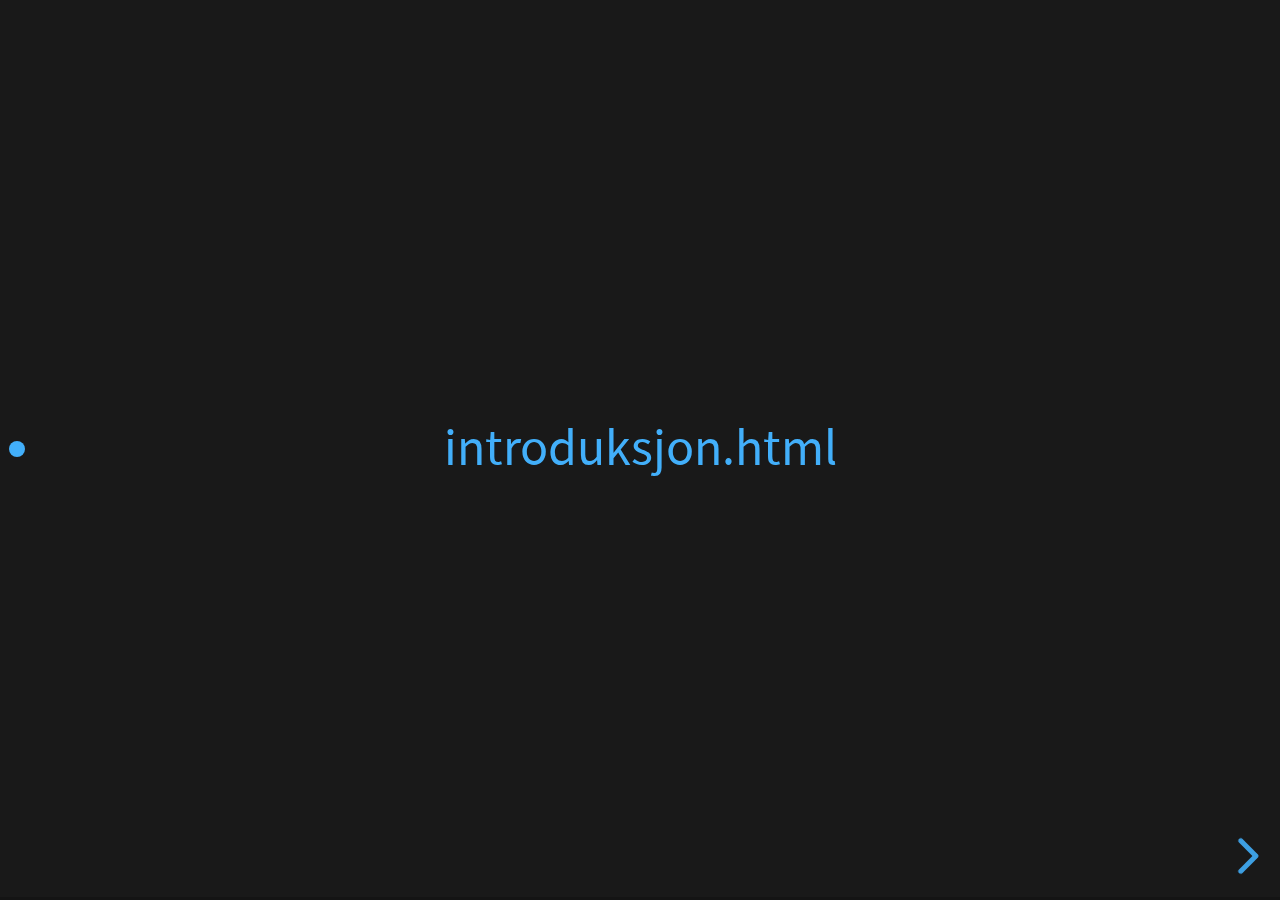
<file: docs/index.html>
<!doctype html>
<html>
	<head>
		<meta charset="utf-8">
		<meta name="viewport" content="width=device-width, initial-scale=1.0, maximum-scale=1.0, user-scalable=no">

		<title>reveal.js</title>

		<link rel="stylesheet" href="dist/reset.css">
		<link rel="stylesheet" href="dist/reveal.css">
		<link rel="stylesheet" href="dist/theme/black.css" id="theme">

		<!-- Theme used for syntax highlighted code -->
		<link rel="stylesheet" href="plugin/highlight/monokai.css" id="highlight-theme">
	</head>
	<body>
		<div class="reveal">
			<div class="slides">
				<section>
					<a href='introduksjon.html'><li>introduksjon.html</li></a>
				</section>
				<section>
					<a href='forelesning1.html'><li>forelesning-13.01.html</li></a>
				    <a href='forelesning2.html'><li>forelesning-15.01.html</li></a>
				</section>
			</div>
		</div>

		<script src="dist/reveal.js"></script>
		<script src="plugin/notes/notes.js"></script>
		<script src="plugin/markdown/markdown.js"></script>
		<script src="plugin/highlight/highlight.js"></script>
		<script>
			// More info about initialization & config:
			// - https://revealjs.com/initialization/
			// - https://revealjs.com/config/
			Reveal.initialize({
				hash: true,
				history: true,

				// Learn about plugins: https://revealjs.com/plugins/
				plugins: [ RevealMarkdown, RevealHighlight, RevealNotes ]
			});
		</script>
	</body>
</html>
</file>
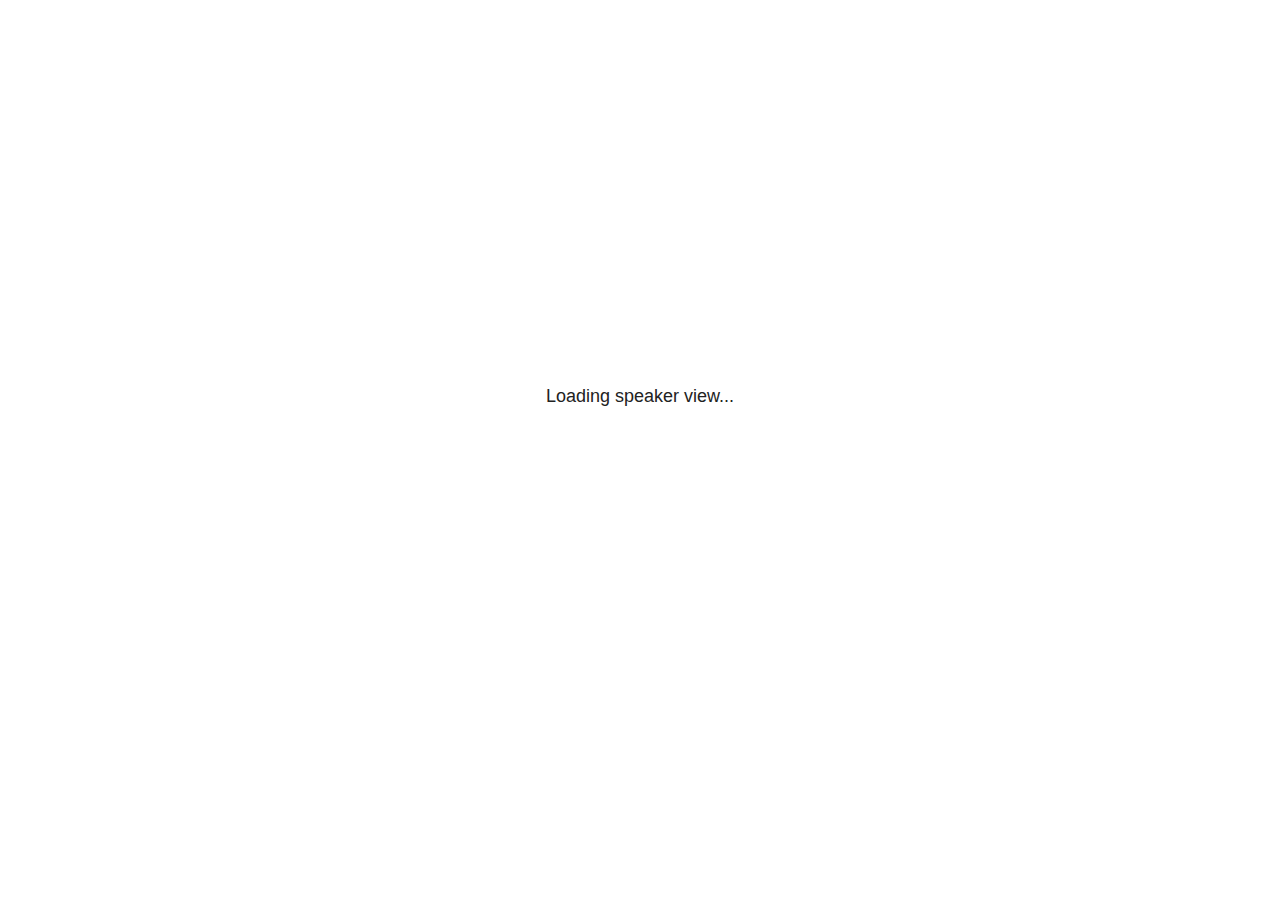
<file: docs/plugin/notes/speaker-view.html>
<html lang="en">
	<head>
		<meta charset="utf-8">

		<title>reveal.js - Speaker View</title>

		<style>
			body {
				font-family: Helvetica;
				font-size: 18px;
			}

			#current-slide,
			#upcoming-slide,
			#speaker-controls {
				padding: 6px;
				box-sizing: border-box;
				-moz-box-sizing: border-box;
			}

			#current-slide iframe,
			#upcoming-slide iframe {
				width: 100%;
				height: 100%;
				border: 1px solid #ddd;
			}

			#current-slide .label,
			#upcoming-slide .label {
				position: absolute;
				top: 10px;
				left: 10px;
				z-index: 2;
			}

			#connection-status {
				position: absolute;
				top: 0;
				left: 0;
				width: 100%;
				height: 100%;
				z-index: 20;
				padding: 30% 20% 20% 20%;
				font-size: 18px;
				color: #222;
				background: #fff;
				text-align: center;
				box-sizing: border-box;
				line-height: 1.4;
			}

			.overlay-element {
				height: 34px;
				line-height: 34px;
				padding: 0 10px;
				text-shadow: none;
				background: rgba( 220, 220, 220, 0.8 );
				color: #222;
				font-size: 14px;
			}

			.overlay-element.interactive:hover {
				background: rgba( 220, 220, 220, 1 );
			}

			#current-slide {
				position: absolute;
				width: 60%;
				height: 100%;
				top: 0;
				left: 0;
				padding-right: 0;
			}

			#upcoming-slide {
				position: absolute;
				width: 40%;
				height: 40%;
				right: 0;
				top: 0;
			}

			/* Speaker controls */
			#speaker-controls {
				position: absolute;
				top: 40%;
				right: 0;
				width: 40%;
				height: 60%;
				overflow: auto;
				font-size: 18px;
			}

				.speaker-controls-time.hidden,
				.speaker-controls-notes.hidden {
					display: none;
				}

				.speaker-controls-time .label,
				.speaker-controls-pace .label,
				.speaker-controls-notes .label {
					text-transform: uppercase;
					font-weight: normal;
					font-size: 0.66em;
					color: #666;
					margin: 0;
				}

				.speaker-controls-time, .speaker-controls-pace {
					border-bottom: 1px solid rgba( 200, 200, 200, 0.5 );
					margin-bottom: 10px;
					padding: 10px 16px;
					padding-bottom: 20px;
					cursor: pointer;
				}

				.speaker-controls-time .reset-button {
					opacity: 0;
					float: right;
					color: #666;
					text-decoration: none;
				}
				.speaker-controls-time:hover .reset-button {
					opacity: 1;
				}

				.speaker-controls-time .timer,
				.speaker-controls-time .clock {
					width: 50%;
				}

				.speaker-controls-time .timer,
				.speaker-controls-time .clock,
				.speaker-controls-time .pacing .hours-value,
				.speaker-controls-time .pacing .minutes-value,
				.speaker-controls-time .pacing .seconds-value {
					font-size: 1.9em;
				}

				.speaker-controls-time .timer {
					float: left;
				}

				.speaker-controls-time .clock {
					float: right;
					text-align: right;
				}

				.speaker-controls-time span.mute {
					opacity: 0.3;
				}

				.speaker-controls-time .pacing-title {
					margin-top: 5px;
				}

				.speaker-controls-time .pacing.ahead {
					color: blue;
				}

				.speaker-controls-time .pacing.on-track {
					color: green;
				}

				.speaker-controls-time .pacing.behind {
					color: red;
				}

				.speaker-controls-notes {
					padding: 10px 16px;
				}

				.speaker-controls-notes .value {
					margin-top: 5px;
					line-height: 1.4;
					font-size: 1.2em;
				}

			/* Layout selector */
			#speaker-layout {
				position: absolute;
				top: 10px;
				right: 10px;
				color: #222;
				z-index: 10;
			}
				#speaker-layout select {
					position: absolute;
					width: 100%;
					height: 100%;
					top: 0;
					left: 0;
					border: 0;
					box-shadow: 0;
					cursor: pointer;
					opacity: 0;

					font-size: 1em;
					background-color: transparent;

					-moz-appearance: none;
					-webkit-appearance: none;
					-webkit-tap-highlight-color: rgba(0, 0, 0, 0);
				}

				#speaker-layout select:focus {
					outline: none;
					box-shadow: none;
				}

			.clear {
				clear: both;
			}

			/* Speaker layout: Wide */
			body[data-speaker-layout="wide"] #current-slide,
			body[data-speaker-layout="wide"] #upcoming-slide {
				width: 50%;
				height: 45%;
				padding: 6px;
			}

			body[data-speaker-layout="wide"] #current-slide {
				top: 0;
				left: 0;
			}

			body[data-speaker-layout="wide"] #upcoming-slide {
				top: 0;
				left: 50%;
			}

			body[data-speaker-layout="wide"] #speaker-controls {
				top: 45%;
				left: 0;
				width: 100%;
				height: 50%;
				font-size: 1.25em;
			}

			/* Speaker layout: Tall */
			body[data-speaker-layout="tall"] #current-slide,
			body[data-speaker-layout="tall"] #upcoming-slide {
				width: 45%;
				height: 50%;
				padding: 6px;
			}

			body[data-speaker-layout="tall"] #current-slide {
				top: 0;
				left: 0;
			}

			body[data-speaker-layout="tall"] #upcoming-slide {
				top: 50%;
				left: 0;
			}

			body[data-speaker-layout="tall"] #speaker-controls {
				padding-top: 40px;
				top: 0;
				left: 45%;
				width: 55%;
				height: 100%;
				font-size: 1.25em;
			}

			/* Speaker layout: Notes only */
			body[data-speaker-layout="notes-only"] #current-slide,
			body[data-speaker-layout="notes-only"] #upcoming-slide {
				display: none;
			}

			body[data-speaker-layout="notes-only"] #speaker-controls {
				padding-top: 40px;
				top: 0;
				left: 0;
				width: 100%;
				height: 100%;
				font-size: 1.25em;
			}

			@media screen and (max-width: 1080px) {
				body[data-speaker-layout="default"] #speaker-controls {
					font-size: 16px;
				}
			}

			@media screen and (max-width: 900px) {
				body[data-speaker-layout="default"] #speaker-controls {
					font-size: 14px;
				}
			}

			@media screen and (max-width: 800px) {
				body[data-speaker-layout="default"] #speaker-controls {
					font-size: 12px;
				}
			}

		</style>
	</head>

	<body>

		<div id="connection-status">Loading speaker view...</div>

		<div id="current-slide"></div>
		<div id="upcoming-slide"><span class="overlay-element label">Upcoming</span></div>
		<div id="speaker-controls">
			<div class="speaker-controls-time">
				<h4 class="label">Time <span class="reset-button">Click to Reset</span></h4>
				<div class="clock">
					<span class="clock-value">0:00 AM</span>
				</div>
				<div class="timer">
					<span class="hours-value">00</span><span class="minutes-value">:00</span><span class="seconds-value">:00</span>
				</div>
				<div class="clear"></div>

				<h4 class="label pacing-title" style="display: none">Pacing – Time to finish current slide</h4>
				<div class="pacing" style="display: none">
					<span class="hours-value">00</span><span class="minutes-value">:00</span><span class="seconds-value">:00</span>
				</div>
			</div>

			<div class="speaker-controls-notes hidden">
				<h4 class="label">Notes</h4>
				<div class="value"></div>
			</div>
		</div>
		<div id="speaker-layout" class="overlay-element interactive">
			<span class="speaker-layout-label"></span>
			<select class="speaker-layout-dropdown"></select>
		</div>

		<script>

			(function() {

				var notes,
					notesValue,
					currentState,
					currentSlide,
					upcomingSlide,
					layoutLabel,
					layoutDropdown,
					pendingCalls = {},
					lastRevealApiCallId = 0,
					connected = false;

				var SPEAKER_LAYOUTS = {
					'default': 'Default',
					'wide': 'Wide',
					'tall': 'Tall',
					'notes-only': 'Notes only'
				};

				setupLayout();

				var connectionStatus = document.querySelector( '#connection-status' );
				var connectionTimeout = setTimeout( function() {
					connectionStatus.innerHTML = 'Error connecting to main window.<br>Please try closing and reopening the speaker view.';
				}, 5000 );

				window.addEventListener( 'message', function( event ) {

					clearTimeout( connectionTimeout );
					connectionStatus.style.display = 'none';

					var data = JSON.parse( event.data );

					// The overview mode is only useful to the reveal.js instance
					// where navigation occurs so we don't sync it
					if( data.state ) delete data.state.overview;

					// Messages sent by the notes plugin inside of the main window
					if( data && data.namespace === 'reveal-notes' ) {
						if( data.type === 'connect' ) {
							handleConnectMessage( data );
						}
						else if( data.type === 'state' ) {
							handleStateMessage( data );
						}
						else if( data.type === 'return' ) {
							pendingCalls[data.callId](data.result);
							delete pendingCalls[data.callId];
						}
					}
					// Messages sent by the reveal.js inside of the current slide preview
					else if( data && data.namespace === 'reveal' ) {
						if( /ready/.test( data.eventName ) ) {
							// Send a message back to notify that the handshake is complete
							window.opener.postMessage( JSON.stringify({ namespace: 'reveal-notes', type: 'connected'} ), '*' );
						}
						else if( /slidechanged|fragmentshown|fragmenthidden|paused|resumed/.test( data.eventName ) && currentState !== JSON.stringify( data.state ) ) {

							window.opener.postMessage( JSON.stringify({ method: 'setState', args: [ data.state ]} ), '*' );

						}
					}

				} );

				/**
				 * Asynchronously calls the Reveal.js API of the main frame.
				 */
				function callRevealApi( methodName, methodArguments, callback ) {

					var callId = ++lastRevealApiCallId;
					pendingCalls[callId] = callback;
					window.opener.postMessage( JSON.stringify( {
						namespace: 'reveal-notes',
						type: 'call',
						callId: callId,
						methodName: methodName,
						arguments: methodArguments
					} ), '*' );

				}

				/**
				 * Called when the main window is trying to establish a
				 * connection.
				 */
				function handleConnectMessage( data ) {

					if( connected === false ) {
						connected = true;

						setupIframes( data );
						setupKeyboard();
						setupNotes();
						setupTimer();
					}

				}

				/**
				 * Called when the main window sends an updated state.
				 */
				function handleStateMessage( data ) {

					// Store the most recently set state to avoid circular loops
					// applying the same state
					currentState = JSON.stringify( data.state );

					// No need for updating the notes in case of fragment changes
					if ( data.notes ) {
						notes.classList.remove( 'hidden' );
						notesValue.style.whiteSpace = data.whitespace;
						if( data.markdown ) {
							notesValue.innerHTML = marked( data.notes );
						}
						else {
							notesValue.innerHTML = data.notes;
						}
					}
					else {
						notes.classList.add( 'hidden' );
					}

					// Update the note slides
					currentSlide.contentWindow.postMessage( JSON.stringify({ method: 'setState', args: [ data.state ] }), '*' );
					upcomingSlide.contentWindow.postMessage( JSON.stringify({ method: 'setState', args: [ data.state ] }), '*' );
					upcomingSlide.contentWindow.postMessage( JSON.stringify({ method: 'next' }), '*' );

				}

				// Limit to max one state update per X ms
				handleStateMessage = debounce( handleStateMessage, 200 );

				/**
				 * Forward keyboard events to the current slide window.
				 * This enables keyboard events to work even if focus
				 * isn't set on the current slide iframe.
				 *
				 * Block F5 default handling, it reloads and disconnects
				 * the speaker notes window.
				 */
				function setupKeyboard() {

					document.addEventListener( 'keydown', function( event ) {
						if( event.keyCode === 116 || ( event.metaKey && event.keyCode === 82 ) ) {
							event.preventDefault();
							return false;
						}
						currentSlide.contentWindow.postMessage( JSON.stringify({ method: 'triggerKey', args: [ event.keyCode ] }), '*' );
					} );

				}

				/**
				 * Creates the preview iframes.
				 */
				function setupIframes( data ) {

					var params = [
						'receiver',
						'progress=false',
						'history=false',
						'transition=none',
						'autoSlide=0',
						'backgroundTransition=none'
					].join( '&' );

					var urlSeparator = /\?/.test(data.url) ? '&' : '?';
					var hash = '#/' + data.state.indexh + '/' + data.state.indexv;
					var currentURL = data.url + urlSeparator + params + '&postMessageEvents=true' + hash;
					var upcomingURL = data.url + urlSeparator + params + '&controls=false' + hash;

					currentSlide = document.createElement( 'iframe' );
					currentSlide.setAttribute( 'width', 1280 );
					currentSlide.setAttribute( 'height', 1024 );
					currentSlide.setAttribute( 'src', currentURL );
					document.querySelector( '#current-slide' ).appendChild( currentSlide );

					upcomingSlide = document.createElement( 'iframe' );
					upcomingSlide.setAttribute( 'width', 640 );
					upcomingSlide.setAttribute( 'height', 512 );
					upcomingSlide.setAttribute( 'src', upcomingURL );
					document.querySelector( '#upcoming-slide' ).appendChild( upcomingSlide );

				}

				/**
				 * Setup the notes UI.
				 */
				function setupNotes() {

					notes = document.querySelector( '.speaker-controls-notes' );
					notesValue = document.querySelector( '.speaker-controls-notes .value' );

				}

				function getTimings( callback ) {

					callRevealApi( 'getSlidesAttributes', [], function ( slideAttributes ) {
						callRevealApi( 'getConfig', [], function ( config ) {
							var totalTime = config.totalTime;
							var minTimePerSlide = config.minimumTimePerSlide || 0;
							var defaultTiming = config.defaultTiming;
							if ((defaultTiming == null) && (totalTime == null)) {
								callback(null);
								return;
							}
							// Setting totalTime overrides defaultTiming
							if (totalTime) {
								defaultTiming = 0;
							}
							var timings = [];
							for ( var i in slideAttributes ) {
								var slide = slideAttributes[ i ];
								var timing = defaultTiming;
								if( slide.hasOwnProperty( 'data-timing' )) {
									var t = slide[ 'data-timing' ];
									timing = parseInt(t);
									if( isNaN(timing) ) {
										console.warn("Could not parse timing '" + t + "' of slide " + i + "; using default of " + defaultTiming);
										timing = defaultTiming;
									}
								}
								timings.push(timing);
							}
							if ( totalTime ) {
								// After we've allocated time to individual slides, we summarize it and
								// subtract it from the total time
								var remainingTime = totalTime - timings.reduce( function(a, b) { return a + b; }, 0 );
								// The remaining time is divided by the number of slides that have 0 seconds
								// allocated at the moment, giving the average time-per-slide on the remaining slides
								var remainingSlides = (timings.filter( function(x) { return x == 0 }) ).length
								var timePerSlide = Math.round( remainingTime / remainingSlides, 0 )
								// And now we replace every zero-value timing with that average
								timings = timings.map( function(x) { return (x==0 ? timePerSlide : x) } );
							}
							var slidesUnderMinimum = timings.filter( function(x) { return (x < minTimePerSlide) } ).length
							if ( slidesUnderMinimum ) {
								message = "The pacing time for " + slidesUnderMinimum + " slide(s) is under the configured minimum of " + minTimePerSlide + " seconds. Check the data-timing attribute on individual slides, or consider increasing the totalTime or minimumTimePerSlide configuration options (or removing some slides).";
								alert(message);
							}
							callback( timings );
						} );
					} );

				}

				/**
				 * Return the number of seconds allocated for presenting
				 * all slides up to and including this one.
				 */
				function getTimeAllocated( timings, callback ) {

					callRevealApi( 'getSlidePastCount', [], function ( currentSlide ) {
						var allocated = 0;
						for (var i in timings.slice(0, currentSlide + 1)) {
							allocated += timings[i];
						}
						callback( allocated );
					} );

				}

				/**
				 * Create the timer and clock and start updating them
				 * at an interval.
				 */
				function setupTimer() {

					var start = new Date(),
					timeEl = document.querySelector( '.speaker-controls-time' ),
					clockEl = timeEl.querySelector( '.clock-value' ),
					hoursEl = timeEl.querySelector( '.hours-value' ),
					minutesEl = timeEl.querySelector( '.minutes-value' ),
					secondsEl = timeEl.querySelector( '.seconds-value' ),
					pacingTitleEl = timeEl.querySelector( '.pacing-title' ),
					pacingEl = timeEl.querySelector( '.pacing' ),
					pacingHoursEl = pacingEl.querySelector( '.hours-value' ),
					pacingMinutesEl = pacingEl.querySelector( '.minutes-value' ),
					pacingSecondsEl = pacingEl.querySelector( '.seconds-value' );

					var timings = null;
					getTimings( function ( _timings ) {

						timings = _timings;
						if (_timings !== null) {
							pacingTitleEl.style.removeProperty('display');
							pacingEl.style.removeProperty('display');
						}

						// Update once directly
						_updateTimer();

						// Then update every second
						setInterval( _updateTimer, 1000 );

					} );


					function _resetTimer() {

						if (timings == null) {
							start = new Date();
							_updateTimer();
						}
						else {
							// Reset timer to beginning of current slide
							getTimeAllocated( timings, function ( slideEndTimingSeconds ) {
								var slideEndTiming = slideEndTimingSeconds * 1000;
								callRevealApi( 'getSlidePastCount', [], function ( currentSlide ) {
									var currentSlideTiming = timings[currentSlide] * 1000;
									var previousSlidesTiming = slideEndTiming - currentSlideTiming;
									var now = new Date();
									start = new Date(now.getTime() - previousSlidesTiming);
									_updateTimer();
								} );
							} );
						}

					}

					timeEl.addEventListener( 'click', function() {
						_resetTimer();
						return false;
					} );

					function _displayTime( hrEl, minEl, secEl, time) {

						var sign = Math.sign(time) == -1 ? "-" : "";
						time = Math.abs(Math.round(time / 1000));
						var seconds = time % 60;
						var minutes = Math.floor( time / 60 ) % 60 ;
						var hours = Math.floor( time / ( 60 * 60 )) ;
						hrEl.innerHTML = sign + zeroPadInteger( hours );
						if (hours == 0) {
							hrEl.classList.add( 'mute' );
						}
						else {
							hrEl.classList.remove( 'mute' );
						}
						minEl.innerHTML = ':' + zeroPadInteger( minutes );
						if (hours == 0 && minutes == 0) {
							minEl.classList.add( 'mute' );
						}
						else {
							minEl.classList.remove( 'mute' );
						}
						secEl.innerHTML = ':' + zeroPadInteger( seconds );
					}

					function _updateTimer() {

						var diff, hours, minutes, seconds,
						now = new Date();

						diff = now.getTime() - start.getTime();

						clockEl.innerHTML = now.toLocaleTimeString( 'en-US', { hour12: true, hour: '2-digit', minute:'2-digit' } );
						_displayTime( hoursEl, minutesEl, secondsEl, diff );
						if (timings !== null) {
							_updatePacing(diff);
						}

					}

					function _updatePacing(diff) {

						getTimeAllocated( timings, function ( slideEndTimingSeconds ) {
							var slideEndTiming = slideEndTimingSeconds * 1000;

							callRevealApi( 'getSlidePastCount', [], function ( currentSlide ) {
								var currentSlideTiming = timings[currentSlide] * 1000;
								var timeLeftCurrentSlide = slideEndTiming - diff;
								if (timeLeftCurrentSlide < 0) {
									pacingEl.className = 'pacing behind';
								}
								else if (timeLeftCurrentSlide < currentSlideTiming) {
									pacingEl.className = 'pacing on-track';
								}
								else {
									pacingEl.className = 'pacing ahead';
								}
								_displayTime( pacingHoursEl, pacingMinutesEl, pacingSecondsEl, timeLeftCurrentSlide );
							} );
						} );
					}

				}

				/**
				 * Sets up the speaker view layout and layout selector.
				 */
				function setupLayout() {

					layoutDropdown = document.querySelector( '.speaker-layout-dropdown' );
					layoutLabel = document.querySelector( '.speaker-layout-label' );

					// Render the list of available layouts
					for( var id in SPEAKER_LAYOUTS ) {
						var option = document.createElement( 'option' );
						option.setAttribute( 'value', id );
						option.textContent = SPEAKER_LAYOUTS[ id ];
						layoutDropdown.appendChild( option );
					}

					// Monitor the dropdown for changes
					layoutDropdown.addEventListener( 'change', function( event ) {

						setLayout( layoutDropdown.value );

					}, false );

					// Restore any currently persisted layout
					setLayout( getLayout() );

				}

				/**
				 * Sets a new speaker view layout. The layout is persisted
				 * in local storage.
				 */
				function setLayout( value ) {

					var title = SPEAKER_LAYOUTS[ value ];

					layoutLabel.innerHTML = 'Layout' + ( title ? ( ': ' + title ) : '' );
					layoutDropdown.value = value;

					document.body.setAttribute( 'data-speaker-layout', value );

					// Persist locally
					if( supportsLocalStorage() ) {
						window.localStorage.setItem( 'reveal-speaker-layout', value );
					}

				}

				/**
				 * Returns the ID of the most recently set speaker layout
				 * or our default layout if none has been set.
				 */
				function getLayout() {

					if( supportsLocalStorage() ) {
						var layout = window.localStorage.getItem( 'reveal-speaker-layout' );
						if( layout ) {
							return layout;
						}
					}

					// Default to the first record in the layouts hash
					for( var id in SPEAKER_LAYOUTS ) {
						return id;
					}

				}

				function supportsLocalStorage() {

					try {
						localStorage.setItem('test', 'test');
						localStorage.removeItem('test');
						return true;
					}
					catch( e ) {
						return false;
					}

				}

				function zeroPadInteger( num ) {

					var str = '00' + parseInt( num );
					return str.substring( str.length - 2 );

				}

				/**
				 * Limits the frequency at which a function can be called.
				 */
				function debounce( fn, ms ) {

					var lastTime = 0,
						timeout;

					return function() {

						var args = arguments;
						var context = this;

						clearTimeout( timeout );

						var timeSinceLastCall = Date.now() - lastTime;
						if( timeSinceLastCall > ms ) {
							fn.apply( context, args );
							lastTime = Date.now();
						}
						else {
							timeout = setTimeout( function() {
								fn.apply( context, args );
								lastTime = Date.now();
							}, ms - timeSinceLastCall );
						}

					}

				}

			})();

		</script>
	</body>
</html>
</file>
<file: docs/dist/reveal.css>
/*!
* reveal.js 4.0.2
* https://revealjs.com
* MIT licensed
*
* Copyright (C) 2020 Hakim El Hattab, https://hakim.se
*/
.reveal .r-stretch,.reveal .stretch{max-width:none;max-height:none}.reveal pre.r-stretch code,.reveal pre.stretch code{height:100%;max-height:100%;box-sizing:border-box}.reveal .r-fit-text{display:inline-block;white-space:nowrap}.reveal .r-stack{display:grid}.reveal .r-stack>*{grid-area:1/1;margin:auto}.reveal .r-hstack,.reveal .r-vstack{display:flex}.reveal .r-hstack img,.reveal .r-hstack video,.reveal .r-vstack img,.reveal .r-vstack video{min-width:0;min-height:0;-o-object-fit:contain;object-fit:contain}.reveal .r-vstack{flex-direction:column;align-items:center;justify-content:center}.reveal .r-hstack{flex-direction:row;align-items:center;justify-content:center}.reveal .items-stretch{align-items:stretch}.reveal .items-start{align-items:flex-start}.reveal .items-center{align-items:center}.reveal .items-end{align-items:flex-end}.reveal .justify-between{justify-content:space-between}.reveal .justify-around{justify-content:space-around}.reveal .justify-start{justify-content:flex-start}.reveal .justify-center{justify-content:center}.reveal .justify-end{justify-content:flex-end}html.reveal-full-page{width:100%;height:100%;height:100vh;height:calc(var(--vh,1vh) * 100);overflow:hidden}.reveal-viewport{height:100%;overflow:hidden;position:relative;line-height:1;margin:0;background-color:#fff;color:#000}.reveal .slides section .fragment{opacity:0;visibility:hidden;transition:all .2s ease;will-change:opacity}.reveal .slides section .fragment.visible{opacity:1;visibility:inherit}.reveal .slides section .fragment.disabled{transition:none}.reveal .slides section .fragment.grow{opacity:1;visibility:inherit}.reveal .slides section .fragment.grow.visible{transform:scale(1.3)}.reveal .slides section .fragment.shrink{opacity:1;visibility:inherit}.reveal .slides section .fragment.shrink.visible{transform:scale(.7)}.reveal .slides section .fragment.zoom-in{transform:scale(.1)}.reveal .slides section .fragment.zoom-in.visible{transform:none}.reveal .slides section .fragment.fade-out{opacity:1;visibility:inherit}.reveal .slides section .fragment.fade-out.visible{opacity:0;visibility:hidden}.reveal .slides section .fragment.semi-fade-out{opacity:1;visibility:inherit}.reveal .slides section .fragment.semi-fade-out.visible{opacity:.5;visibility:inherit}.reveal .slides section .fragment.strike{opacity:1;visibility:inherit}.reveal .slides section .fragment.strike.visible{text-decoration:line-through}.reveal .slides section .fragment.fade-up{transform:translate(0,40px)}.reveal .slides section .fragment.fade-up.visible{transform:translate(0,0)}.reveal .slides section .fragment.fade-down{transform:translate(0,-40px)}.reveal .slides section .fragment.fade-down.visible{transform:translate(0,0)}.reveal .slides section .fragment.fade-right{transform:translate(-40px,0)}.reveal .slides section .fragment.fade-right.visible{transform:translate(0,0)}.reveal .slides section .fragment.fade-left{transform:translate(40px,0)}.reveal .slides section .fragment.fade-left.visible{transform:translate(0,0)}.reveal .slides section .fragment.current-visible,.reveal .slides section .fragment.fade-in-then-out{opacity:0;visibility:hidden}.reveal .slides section .fragment.current-visible.current-fragment,.reveal .slides section .fragment.fade-in-then-out.current-fragment{opacity:1;visibility:inherit}.reveal .slides section .fragment.fade-in-then-semi-out{opacity:0;visibility:hidden}.reveal .slides section .fragment.fade-in-then-semi-out.visible{opacity:.5;visibility:inherit}.reveal .slides section .fragment.fade-in-then-semi-out.current-fragment{opacity:1;visibility:inherit}.reveal .slides section .fragment.highlight-blue,.reveal .slides section .fragment.highlight-current-blue,.reveal .slides section .fragment.highlight-current-green,.reveal .slides section .fragment.highlight-current-red,.reveal .slides section .fragment.highlight-green,.reveal .slides section .fragment.highlight-red{opacity:1;visibility:inherit}.reveal .slides section .fragment.highlight-red.visible{color:#ff2c2d}.reveal .slides section .fragment.highlight-green.visible{color:#17ff2e}.reveal .slides section .fragment.highlight-blue.visible{color:#1b91ff}.reveal .slides section .fragment.highlight-current-red.current-fragment{color:#ff2c2d}.reveal .slides section .fragment.highlight-current-green.current-fragment{color:#17ff2e}.reveal .slides section .fragment.highlight-current-blue.current-fragment{color:#1b91ff}.reveal:after{content:'';font-style:italic}.reveal iframe{z-index:1}.reveal a{position:relative}@keyframes bounce-right{0%,10%,25%,40%,50%{transform:translateX(0)}20%{transform:translateX(10px)}30%{transform:translateX(-5px)}}@keyframes bounce-left{0%,10%,25%,40%,50%{transform:translateX(0)}20%{transform:translateX(-10px)}30%{transform:translateX(5px)}}@keyframes bounce-down{0%,10%,25%,40%,50%{transform:translateY(0)}20%{transform:translateY(10px)}30%{transform:translateY(-5px)}}.reveal .controls{display:none;position:absolute;top:auto;bottom:12px;right:12px;left:auto;z-index:11;color:#000;pointer-events:none;font-size:10px}.reveal .controls button{position:absolute;padding:0;background-color:transparent;border:0;outline:0;cursor:pointer;color:currentColor;transform:scale(.9999);transition:color .2s ease,opacity .2s ease,transform .2s ease;z-index:2;pointer-events:auto;font-size:inherit;visibility:hidden;opacity:0;-webkit-appearance:none;-webkit-tap-highlight-color:transparent}.reveal .controls .controls-arrow:after,.reveal .controls .controls-arrow:before{content:'';position:absolute;top:0;left:0;width:2.6em;height:.5em;border-radius:.25em;background-color:currentColor;transition:all .15s ease,background-color .8s ease;transform-origin:.2em 50%;will-change:transform}.reveal .controls .controls-arrow{position:relative;width:3.6em;height:3.6em}.reveal .controls .controls-arrow:before{transform:translateX(.5em) translateY(1.55em) rotate(45deg)}.reveal .controls .controls-arrow:after{transform:translateX(.5em) translateY(1.55em) rotate(-45deg)}.reveal .controls .controls-arrow:hover:before{transform:translateX(.5em) translateY(1.55em) rotate(40deg)}.reveal .controls .controls-arrow:hover:after{transform:translateX(.5em) translateY(1.55em) rotate(-40deg)}.reveal .controls .controls-arrow:active:before{transform:translateX(.5em) translateY(1.55em) rotate(36deg)}.reveal .controls .controls-arrow:active:after{transform:translateX(.5em) translateY(1.55em) rotate(-36deg)}.reveal .controls .navigate-left{right:6.4em;bottom:3.2em;transform:translateX(-10px)}.reveal .controls .navigate-left.highlight{animation:bounce-left 2s 50 both ease-out}.reveal .controls .navigate-right{right:0;bottom:3.2em;transform:translateX(10px)}.reveal .controls .navigate-right .controls-arrow{transform:rotate(180deg)}.reveal .controls .navigate-right.highlight{animation:bounce-right 2s 50 both ease-out}.reveal .controls .navigate-up{right:3.2em;bottom:6.4em;transform:translateY(-10px)}.reveal .controls .navigate-up .controls-arrow{transform:rotate(90deg)}.reveal .controls .navigate-down{right:3.2em;bottom:-1.4em;padding-bottom:1.4em;transform:translateY(10px)}.reveal .controls .navigate-down .controls-arrow{transform:rotate(-90deg)}.reveal .controls .navigate-down.highlight{animation:bounce-down 2s 50 both ease-out}.reveal .controls[data-controls-back-arrows=faded] .navigate-up.enabled{opacity:.3}.reveal .controls[data-controls-back-arrows=faded] .navigate-up.enabled:hover{opacity:1}.reveal .controls[data-controls-back-arrows=hidden] .navigate-up.enabled{opacity:0;visibility:hidden}.reveal .controls .enabled{visibility:visible;opacity:.9;cursor:pointer;transform:none}.reveal .controls .enabled.fragmented{opacity:.5}.reveal .controls .enabled.fragmented:hover,.reveal .controls .enabled:hover{opacity:1}.reveal:not(.rtl) .controls[data-controls-back-arrows=faded] .navigate-left.enabled{opacity:.3}.reveal:not(.rtl) .controls[data-controls-back-arrows=faded] .navigate-left.enabled:hover{opacity:1}.reveal:not(.rtl) .controls[data-controls-back-arrows=hidden] .navigate-left.enabled{opacity:0;visibility:hidden}.reveal.rtl .controls[data-controls-back-arrows=faded] .navigate-right.enabled{opacity:.3}.reveal.rtl .controls[data-controls-back-arrows=faded] .navigate-right.enabled:hover{opacity:1}.reveal.rtl .controls[data-controls-back-arrows=hidden] .navigate-right.enabled{opacity:0;visibility:hidden}.reveal[data-navigation-mode=linear].has-horizontal-slides .navigate-down,.reveal[data-navigation-mode=linear].has-horizontal-slides .navigate-up{display:none}.reveal:not(.has-vertical-slides) .controls .navigate-left,.reveal[data-navigation-mode=linear].has-horizontal-slides .navigate-left{bottom:1.4em;right:5.5em}.reveal:not(.has-vertical-slides) .controls .navigate-right,.reveal[data-navigation-mode=linear].has-horizontal-slides .navigate-right{bottom:1.4em;right:.5em}.reveal:not(.has-horizontal-slides) .controls .navigate-up{right:1.4em;bottom:5em}.reveal:not(.has-horizontal-slides) .controls .navigate-down{right:1.4em;bottom:.5em}.reveal.has-dark-background .controls{color:#fff}.reveal.has-light-background .controls{color:#000}.reveal.no-hover .controls .controls-arrow:active:before,.reveal.no-hover .controls .controls-arrow:hover:before{transform:translateX(.5em) translateY(1.55em) rotate(45deg)}.reveal.no-hover .controls .controls-arrow:active:after,.reveal.no-hover .controls .controls-arrow:hover:after{transform:translateX(.5em) translateY(1.55em) rotate(-45deg)}@media screen and (min-width:500px){.reveal .controls[data-controls-layout=edges]{top:0;right:0;bottom:0;left:0}.reveal .controls[data-controls-layout=edges] .navigate-down,.reveal .controls[data-controls-layout=edges] .navigate-left,.reveal .controls[data-controls-layout=edges] .navigate-right,.reveal .controls[data-controls-layout=edges] .navigate-up{bottom:auto;right:auto}.reveal .controls[data-controls-layout=edges] .navigate-left{top:50%;left:.8em;margin-top:-1.8em}.reveal .controls[data-controls-layout=edges] .navigate-right{top:50%;right:.8em;margin-top:-1.8em}.reveal .controls[data-controls-layout=edges] .navigate-up{top:.8em;left:50%;margin-left:-1.8em}.reveal .controls[data-controls-layout=edges] .navigate-down{bottom:-.3em;left:50%;margin-left:-1.8em}}.reveal .progress{position:absolute;display:none;height:3px;width:100%;bottom:0;left:0;z-index:10;background-color:rgba(0,0,0,.2);color:#fff}.reveal .progress:after{content:'';display:block;position:absolute;height:10px;width:100%;top:-10px}.reveal .progress span{display:block;height:100%;width:100%;background-color:currentColor;transition:transform .8s cubic-bezier(.26,.86,.44,.985);transform-origin:0 0;transform:scaleX(0)}.reveal .slide-number{position:absolute;display:block;right:8px;bottom:8px;z-index:31;font-family:Helvetica,sans-serif;font-size:12px;line-height:1;color:#fff;background-color:rgba(0,0,0,.4);padding:5px}.reveal .slide-number a{color:currentColor}.reveal .slide-number-delimiter{margin:0 3px}.reveal{position:relative;width:100%;height:100%;overflow:hidden;touch-action:pinch-zoom}.reveal.embedded{touch-action:pan-y}.reveal .slides{position:absolute;width:100%;height:100%;top:0;right:0;bottom:0;left:0;margin:auto;pointer-events:none;overflow:visible;z-index:1;text-align:center;perspective:600px;perspective-origin:50% 40%}.reveal .slides>section{perspective:600px}.reveal .slides>section,.reveal .slides>section>section{display:none;position:absolute;width:100%;pointer-events:auto;z-index:10;transform-style:flat;transition:transform-origin .8s cubic-bezier(.26,.86,.44,.985),transform .8s cubic-bezier(.26,.86,.44,.985),visibility .8s cubic-bezier(.26,.86,.44,.985),opacity .8s cubic-bezier(.26,.86,.44,.985)}.reveal[data-transition-speed=fast] .slides section{transition-duration:.4s}.reveal[data-transition-speed=slow] .slides section{transition-duration:1.2s}.reveal .slides section[data-transition-speed=fast]{transition-duration:.4s}.reveal .slides section[data-transition-speed=slow]{transition-duration:1.2s}.reveal .slides>section.stack{padding-top:0;padding-bottom:0;pointer-events:none;height:100%}.reveal .slides>section.present,.reveal .slides>section>section.present{display:block;z-index:11;opacity:1}.reveal .slides>section:empty,.reveal .slides>section>section:empty,.reveal .slides>section>section[data-background-interactive],.reveal .slides>section[data-background-interactive]{pointer-events:none}.reveal.center,.reveal.center .slides,.reveal.center .slides section{min-height:0!important}.reveal .slides>section:not(.present),.reveal .slides>section>section:not(.present){pointer-events:none}.reveal.overview .slides>section,.reveal.overview .slides>section>section{pointer-events:auto}.reveal .slides>section.future,.reveal .slides>section.past,.reveal .slides>section>section.future,.reveal .slides>section>section.past{opacity:0}.reveal.slide section{-webkit-backface-visibility:hidden;backface-visibility:hidden}.reveal .slides>section[data-transition=slide].past,.reveal .slides>section[data-transition~=slide-out].past,.reveal.slide .slides>section:not([data-transition]).past{transform:translate(-150%,0)}.reveal .slides>section[data-transition=slide].future,.reveal .slides>section[data-transition~=slide-in].future,.reveal.slide .slides>section:not([data-transition]).future{transform:translate(150%,0)}.reveal .slides>section>section[data-transition=slide].past,.reveal .slides>section>section[data-transition~=slide-out].past,.reveal.slide .slides>section>section:not([data-transition]).past{transform:translate(0,-150%)}.reveal .slides>section>section[data-transition=slide].future,.reveal .slides>section>section[data-transition~=slide-in].future,.reveal.slide .slides>section>section:not([data-transition]).future{transform:translate(0,150%)}.reveal.linear section{-webkit-backface-visibility:hidden;backface-visibility:hidden}.reveal .slides>section[data-transition=linear].past,.reveal .slides>section[data-transition~=linear-out].past,.reveal.linear .slides>section:not([data-transition]).past{transform:translate(-150%,0)}.reveal .slides>section[data-transition=linear].future,.reveal .slides>section[data-transition~=linear-in].future,.reveal.linear .slides>section:not([data-transition]).future{transform:translate(150%,0)}.reveal .slides>section>section[data-transition=linear].past,.reveal .slides>section>section[data-transition~=linear-out].past,.reveal.linear .slides>section>section:not([data-transition]).past{transform:translate(0,-150%)}.reveal .slides>section>section[data-transition=linear].future,.reveal .slides>section>section[data-transition~=linear-in].future,.reveal.linear .slides>section>section:not([data-transition]).future{transform:translate(0,150%)}.reveal .slides section[data-transition=default].stack,.reveal.default .slides section.stack{transform-style:preserve-3d}.reveal .slides>section[data-transition=default].past,.reveal .slides>section[data-transition~=default-out].past,.reveal.default .slides>section:not([data-transition]).past{transform:translate3d(-100%,0,0) rotateY(-90deg) translate3d(-100%,0,0)}.reveal .slides>section[data-transition=default].future,.reveal .slides>section[data-transition~=default-in].future,.reveal.default .slides>section:not([data-transition]).future{transform:translate3d(100%,0,0) rotateY(90deg) translate3d(100%,0,0)}.reveal .slides>section>section[data-transition=default].past,.reveal .slides>section>section[data-transition~=default-out].past,.reveal.default .slides>section>section:not([data-transition]).past{transform:translate3d(0,-300px,0) rotateX(70deg) translate3d(0,-300px,0)}.reveal .slides>section>section[data-transition=default].future,.reveal .slides>section>section[data-transition~=default-in].future,.reveal.default .slides>section>section:not([data-transition]).future{transform:translate3d(0,300px,0) rotateX(-70deg) translate3d(0,300px,0)}.reveal .slides section[data-transition=convex].stack,.reveal.convex .slides section.stack{transform-style:preserve-3d}.reveal .slides>section[data-transition=convex].past,.reveal .slides>section[data-transition~=convex-out].past,.reveal.convex .slides>section:not([data-transition]).past{transform:translate3d(-100%,0,0) rotateY(-90deg) translate3d(-100%,0,0)}.reveal .slides>section[data-transition=convex].future,.reveal .slides>section[data-transition~=convex-in].future,.reveal.convex .slides>section:not([data-transition]).future{transform:translate3d(100%,0,0) rotateY(90deg) translate3d(100%,0,0)}.reveal .slides>section>section[data-transition=convex].past,.reveal .slides>section>section[data-transition~=convex-out].past,.reveal.convex .slides>section>section:not([data-transition]).past{transform:translate3d(0,-300px,0) rotateX(70deg) translate3d(0,-300px,0)}.reveal .slides>section>section[data-transition=convex].future,.reveal .slides>section>section[data-transition~=convex-in].future,.reveal.convex .slides>section>section:not([data-transition]).future{transform:translate3d(0,300px,0) rotateX(-70deg) translate3d(0,300px,0)}.reveal .slides section[data-transition=concave].stack,.reveal.concave .slides section.stack{transform-style:preserve-3d}.reveal .slides>section[data-transition=concave].past,.reveal .slides>section[data-transition~=concave-out].past,.reveal.concave .slides>section:not([data-transition]).past{transform:translate3d(-100%,0,0) rotateY(90deg) translate3d(-100%,0,0)}.reveal .slides>section[data-transition=concave].future,.reveal .slides>section[data-transition~=concave-in].future,.reveal.concave .slides>section:not([data-transition]).future{transform:translate3d(100%,0,0) rotateY(-90deg) translate3d(100%,0,0)}.reveal .slides>section>section[data-transition=concave].past,.reveal .slides>section>section[data-transition~=concave-out].past,.reveal.concave .slides>section>section:not([data-transition]).past{transform:translate3d(0,-80%,0) rotateX(-70deg) translate3d(0,-80%,0)}.reveal .slides>section>section[data-transition=concave].future,.reveal .slides>section>section[data-transition~=concave-in].future,.reveal.concave .slides>section>section:not([data-transition]).future{transform:translate3d(0,80%,0) rotateX(70deg) translate3d(0,80%,0)}.reveal .slides section[data-transition=zoom],.reveal.zoom .slides section:not([data-transition]){transition-timing-function:ease}.reveal .slides>section[data-transition=zoom].past,.reveal .slides>section[data-transition~=zoom-out].past,.reveal.zoom .slides>section:not([data-transition]).past{visibility:hidden;transform:scale(16)}.reveal .slides>section[data-transition=zoom].future,.reveal .slides>section[data-transition~=zoom-in].future,.reveal.zoom .slides>section:not([data-transition]).future{visibility:hidden;transform:scale(.2)}.reveal .slides>section>section[data-transition=zoom].past,.reveal .slides>section>section[data-transition~=zoom-out].past,.reveal.zoom .slides>section>section:not([data-transition]).past{transform:scale(16)}.reveal .slides>section>section[data-transition=zoom].future,.reveal .slides>section>section[data-transition~=zoom-in].future,.reveal.zoom .slides>section>section:not([data-transition]).future{transform:scale(.2)}.reveal.cube .slides{perspective:1300px}.reveal.cube .slides section{padding:30px;min-height:700px;-webkit-backface-visibility:hidden;backface-visibility:hidden;box-sizing:border-box;transform-style:preserve-3d}.reveal.center.cube .slides section{min-height:0}.reveal.cube .slides section:not(.stack):before{content:'';position:absolute;display:block;width:100%;height:100%;left:0;top:0;background:rgba(0,0,0,.1);border-radius:4px;transform:translateZ(-20px)}.reveal.cube .slides section:not(.stack):after{content:'';position:absolute;display:block;width:90%;height:30px;left:5%;bottom:0;background:0 0;z-index:1;border-radius:4px;box-shadow:0 95px 25px rgba(0,0,0,.2);transform:translateZ(-90px) rotateX(65deg)}.reveal.cube .slides>section.stack{padding:0;background:0 0}.reveal.cube .slides>section.past{transform-origin:100% 0;transform:translate3d(-100%,0,0) rotateY(-90deg)}.reveal.cube .slides>section.future{transform-origin:0 0;transform:translate3d(100%,0,0) rotateY(90deg)}.reveal.cube .slides>section>section.past{transform-origin:0 100%;transform:translate3d(0,-100%,0) rotateX(90deg)}.reveal.cube .slides>section>section.future{transform-origin:0 0;transform:translate3d(0,100%,0) rotateX(-90deg)}.reveal.page .slides{perspective-origin:0 50%;perspective:3000px}.reveal.page .slides section{padding:30px;min-height:700px;box-sizing:border-box;transform-style:preserve-3d}.reveal.page .slides section.past{z-index:12}.reveal.page .slides section:not(.stack):before{content:'';position:absolute;display:block;width:100%;height:100%;left:0;top:0;background:rgba(0,0,0,.1);transform:translateZ(-20px)}.reveal.page .slides section:not(.stack):after{content:'';position:absolute;display:block;width:90%;height:30px;left:5%;bottom:0;background:0 0;z-index:1;border-radius:4px;box-shadow:0 95px 25px rgba(0,0,0,.2);-webkit-transform:translateZ(-90px) rotateX(65deg)}.reveal.page .slides>section.stack{padding:0;background:0 0}.reveal.page .slides>section.past{transform-origin:0 0;transform:translate3d(-40%,0,0) rotateY(-80deg)}.reveal.page .slides>section.future{transform-origin:100% 0;transform:translate3d(0,0,0)}.reveal.page .slides>section>section.past{transform-origin:0 0;transform:translate3d(0,-40%,0) rotateX(80deg)}.reveal.page .slides>section>section.future{transform-origin:0 100%;transform:translate3d(0,0,0)}.reveal .slides section[data-transition=fade],.reveal.fade .slides section:not([data-transition]),.reveal.fade .slides>section>section:not([data-transition]){transform:none;transition:opacity .5s}.reveal.fade.overview .slides section,.reveal.fade.overview .slides>section>section{transition:none}.reveal .slides section[data-transition=none],.reveal.none .slides section:not([data-transition]){transform:none;transition:none}.reveal .pause-overlay{position:absolute;top:0;left:0;width:100%;height:100%;background:#000;visibility:hidden;opacity:0;z-index:100;transition:all 1s ease}.reveal .pause-overlay .resume-button{position:absolute;bottom:20px;right:20px;color:#ccc;border-radius:2px;padding:6px 14px;border:2px solid #ccc;font-size:16px;background:0 0;cursor:pointer}.reveal .pause-overlay .resume-button:hover{color:#fff;border-color:#fff}.reveal.paused .pause-overlay{visibility:visible;opacity:1}.reveal .no-transition,.reveal .no-transition *,.reveal .slides.disable-slide-transitions section{transition:none!important}.reveal .slides.disable-slide-transitions section{transform:none!important}.reveal .backgrounds{position:absolute;width:100%;height:100%;top:0;left:0;perspective:600px}.reveal .slide-background{display:none;position:absolute;width:100%;height:100%;opacity:0;visibility:hidden;overflow:hidden;background-color:rgba(0,0,0,0);transition:all .8s cubic-bezier(.26,.86,.44,.985)}.reveal .slide-background-content{position:absolute;width:100%;height:100%;background-position:50% 50%;background-repeat:no-repeat;background-size:cover}.reveal .slide-background.stack{display:block}.reveal .slide-background.present{opacity:1;visibility:visible;z-index:2}.print-pdf .reveal .slide-background{opacity:1!important;visibility:visible!important}.reveal .slide-background video{position:absolute;width:100%;height:100%;max-width:none;max-height:none;top:0;left:0;-o-object-fit:cover;object-fit:cover}.reveal .slide-background[data-background-size=contain] video{-o-object-fit:contain;object-fit:contain}.reveal>.backgrounds .slide-background[data-background-transition=none],.reveal[data-background-transition=none]>.backgrounds .slide-background{transition:none}.reveal>.backgrounds .slide-background[data-background-transition=slide],.reveal[data-background-transition=slide]>.backgrounds .slide-background{opacity:1;-webkit-backface-visibility:hidden;backface-visibility:hidden}.reveal>.backgrounds .slide-background.past[data-background-transition=slide],.reveal[data-background-transition=slide]>.backgrounds .slide-background.past{transform:translate(-100%,0)}.reveal>.backgrounds .slide-background.future[data-background-transition=slide],.reveal[data-background-transition=slide]>.backgrounds .slide-background.future{transform:translate(100%,0)}.reveal>.backgrounds .slide-background>.slide-background.past[data-background-transition=slide],.reveal[data-background-transition=slide]>.backgrounds .slide-background>.slide-background.past{transform:translate(0,-100%)}.reveal>.backgrounds .slide-background>.slide-background.future[data-background-transition=slide],.reveal[data-background-transition=slide]>.backgrounds .slide-background>.slide-background.future{transform:translate(0,100%)}.reveal>.backgrounds .slide-background.past[data-background-transition=convex],.reveal[data-background-transition=convex]>.backgrounds .slide-background.past{opacity:0;transform:translate3d(-100%,0,0) rotateY(-90deg) translate3d(-100%,0,0)}.reveal>.backgrounds .slide-background.future[data-background-transition=convex],.reveal[data-background-transition=convex]>.backgrounds .slide-background.future{opacity:0;transform:translate3d(100%,0,0) rotateY(90deg) translate3d(100%,0,0)}.reveal>.backgrounds .slide-background>.slide-background.past[data-background-transition=convex],.reveal[data-background-transition=convex]>.backgrounds .slide-background>.slide-background.past{opacity:0;transform:translate3d(0,-100%,0) rotateX(90deg) translate3d(0,-100%,0)}.reveal>.backgrounds .slide-background>.slide-background.future[data-background-transition=convex],.reveal[data-background-transition=convex]>.backgrounds .slide-background>.slide-background.future{opacity:0;transform:translate3d(0,100%,0) rotateX(-90deg) translate3d(0,100%,0)}.reveal>.backgrounds .slide-background.past[data-background-transition=concave],.reveal[data-background-transition=concave]>.backgrounds .slide-background.past{opacity:0;transform:translate3d(-100%,0,0) rotateY(90deg) translate3d(-100%,0,0)}.reveal>.backgrounds .slide-background.future[data-background-transition=concave],.reveal[data-background-transition=concave]>.backgrounds .slide-background.future{opacity:0;transform:translate3d(100%,0,0) rotateY(-90deg) translate3d(100%,0,0)}.reveal>.backgrounds .slide-background>.slide-background.past[data-background-transition=concave],.reveal[data-background-transition=concave]>.backgrounds .slide-background>.slide-background.past{opacity:0;transform:translate3d(0,-100%,0) rotateX(-90deg) translate3d(0,-100%,0)}.reveal>.backgrounds .slide-background>.slide-background.future[data-background-transition=concave],.reveal[data-background-transition=concave]>.backgrounds .slide-background>.slide-background.future{opacity:0;transform:translate3d(0,100%,0) rotateX(90deg) translate3d(0,100%,0)}.reveal>.backgrounds .slide-background[data-background-transition=zoom],.reveal[data-background-transition=zoom]>.backgrounds .slide-background{transition-timing-function:ease}.reveal>.backgrounds .slide-background.past[data-background-transition=zoom],.reveal[data-background-transition=zoom]>.backgrounds .slide-background.past{opacity:0;visibility:hidden;transform:scale(16)}.reveal>.backgrounds .slide-background.future[data-background-transition=zoom],.reveal[data-background-transition=zoom]>.backgrounds .slide-background.future{opacity:0;visibility:hidden;transform:scale(.2)}.reveal>.backgrounds .slide-background>.slide-background.past[data-background-transition=zoom],.reveal[data-background-transition=zoom]>.backgrounds .slide-background>.slide-background.past{opacity:0;visibility:hidden;transform:scale(16)}.reveal>.backgrounds .slide-background>.slide-background.future[data-background-transition=zoom],.reveal[data-background-transition=zoom]>.backgrounds .slide-background>.slide-background.future{opacity:0;visibility:hidden;transform:scale(.2)}.reveal[data-transition-speed=fast]>.backgrounds .slide-background{transition-duration:.4s}.reveal[data-transition-speed=slow]>.backgrounds .slide-background{transition-duration:1.2s}.reveal [data-auto-animate-target^=unmatched]{will-change:opacity}.reveal section[data-auto-animate]:not(.stack):not([data-auto-animate=running]) [data-auto-animate-target^=unmatched]{opacity:0}.reveal.overview{perspective-origin:50% 50%;perspective:700px}.reveal.overview .slides{-moz-transform-style:preserve-3d}.reveal.overview .slides section{height:100%;top:0!important;opacity:1!important;overflow:hidden;visibility:visible!important;cursor:pointer;box-sizing:border-box}.reveal.overview .slides section.present,.reveal.overview .slides section:hover{outline:10px solid rgba(150,150,150,.4);outline-offset:10px}.reveal.overview .slides section .fragment{opacity:1;transition:none}.reveal.overview .slides section:after,.reveal.overview .slides section:before{display:none!important}.reveal.overview .slides>section.stack{padding:0;top:0!important;background:0 0;outline:0;overflow:visible}.reveal.overview .backgrounds{perspective:inherit;-moz-transform-style:preserve-3d}.reveal.overview .backgrounds .slide-background{opacity:1;visibility:visible;outline:10px solid rgba(150,150,150,.1);outline-offset:10px}.reveal.overview .backgrounds .slide-background.stack{overflow:visible}.reveal.overview .slides section,.reveal.overview-deactivating .slides section{transition:none}.reveal.overview .backgrounds .slide-background,.reveal.overview-deactivating .backgrounds .slide-background{transition:none}.reveal.rtl .slides,.reveal.rtl .slides h1,.reveal.rtl .slides h2,.reveal.rtl .slides h3,.reveal.rtl .slides h4,.reveal.rtl .slides h5,.reveal.rtl .slides h6{direction:rtl;font-family:sans-serif}.reveal.rtl code,.reveal.rtl pre{direction:ltr}.reveal.rtl ol,.reveal.rtl ul{text-align:right}.reveal.rtl .progress span{transform-origin:100% 0}.reveal.has-parallax-background .backgrounds{transition:all .8s ease}.reveal.has-parallax-background[data-transition-speed=fast] .backgrounds{transition-duration:.4s}.reveal.has-parallax-background[data-transition-speed=slow] .backgrounds{transition-duration:1.2s}.reveal>.overlay{position:absolute;top:0;left:0;width:100%;height:100%;z-index:1000;background:rgba(0,0,0,.9);transition:all .3s ease}.reveal>.overlay .spinner{position:absolute;display:block;top:50%;left:50%;width:32px;height:32px;margin:-16px 0 0 -16px;z-index:10;background-image:url([data-uri]%2F%2F%2F6%2Bvr8nJybW1tcDAwOjo6Nvb26ioqKOjo7Ozs%2FLy8vz8%2FAAAAAAAAAAAACH%2FC05FVFNDQVBFMi4wAwEAAAAh%2FhpDcmVhdGVkIHdpdGggYWpheGxvYWQuaW5mbwAh%[base64]%2FV%2FnmOM82XiHRLYKhKP1oZmADdEAAAh%2BQQJCgAAACwAAAAAIAAgAAAE6hDISWlZpOrNp1lGNRSdRpDUolIGw5RUYhhHukqFu8DsrEyqnWThGvAmhVlteBvojpTDDBUEIFwMFBRAmBkSgOrBFZogCASwBDEY%2FCZSg7GSE0gSCjQBMVG023xWBhklAnoEdhQEfyNqMIcKjhRsjEdnezB%2BA4k8gTwJhFuiW4dokXiloUepBAp5qaKpp6%2BHo7aWW54wl7obvEe0kRuoplCGepwSx2jJvqHEmGt6whJpGpfJCHmOoNHKaHx61WiSR92E4lbFoq%2BB6QDtuetcaBPnW6%2BO7wDHpIiK9SaVK5GgV543tzjgGcghAgAh%[base64]%2B%2BG%2Bw48edZPK%2BM6hLJpQg484enXIdQFSS1u6UhksENEQAAIfkECQoAAAAsAAAAACAAIAAABOcQyEmpGKLqzWcZRVUQnZYg1aBSh2GUVEIQ2aQOE%2BG%2BcD4ntpWkZQj1JIiZIogDFFyHI0UxQwFugMSOFIPJftfVAEoZLBbcLEFhlQiqGp1Vd140AUklUN3eCA51C1EWMzMCezCBBmkxVIVHBWd3HHl9JQOIJSdSnJ0TDKChCwUJjoWMPaGqDKannasMo6WnM562R5YluZRwur0wpgqZE7NKUm%2BFNRPIhjBJxKZteWuIBMN4zRMIVIhffcgojwCF117i4nlLnY5ztRLsnOk%2BaV%2BoJY7V7m76PdkS4trKcdg0Zc0tTcKkRAAAIfkECQoAAAAsAAAAACAAIAAABO4QyEkpKqjqzScpRaVkXZWQEximw1BSCUEIlDohrft6cpKCk5xid5MNJTaAIkekKGQkWyKHkvhKsR7ARmitkAYDYRIbUQRQjWBwJRzChi9CRlBcY1UN4g0%[base64]%[base64]%2BE71SRQeyqUToLA7VxF0JDyIQh%2FMVVPMt1ECZlfcjZJ9mIKoaTl1MRIl5o4CUKXOwmyrCInCKqcWtvadL2SYhyASyNDJ0uIiRMDjI0Fd30%2FiI2UA5GSS5UDj2l6NoqgOgN4gksEBgYFf0FDqKgHnyZ9OX8HrgYHdHpcHQULXAS2qKpENRg7eAMLC7kTBaixUYFkKAzWAAnLC7FLVxLWDBLKCwaKTULgEwbLA4hJtOkSBNqITT3xEgfLpBtzE%2FjiuL04RGEBgwWhShRgQExHBAAh%2BQQJCgAAACwAAAAAIAAgAAAE7xDISWlSqerNpyJKhWRdlSAVoVLCWk6JKlAqAavhO9UkUHsqlE6CwO1cRdCQ8iEIfzFVTzLdRAmZX3I2SfZiCqGk5dTESJeaOAlClzsJsqwiJwiqnFrb2nS9kmIcgEsjQydLiIlHehhpejaIjzh9eomSjZR%[base64]%2BE71SRQeyqUToLA7VxF0JDyIQh%[base64]%2BE71SRQeyqUToLA7VxF0JDyIQh%2FMVVPMt1ECZlfcjZJ9mIKoaTl1MRIl5o4CUKXOwmyrCInCKqcWtvadL2SYhyASyNDJ0uIiUd6GAULDJCRiXo1CpGXDJOUjY%2BYip9DhToJA4RBLwMLCwVDfRgbBAaqqoZ1XBMHswsHtxtFaH1iqaoGNgAIxRpbFAgfPQSqpbgGBqUD1wBXeCYp1AYZ19JJOYgH1KwA4UBvQwXUBxPqVD9L3sbp2BNk2xvvFPJd%2BMFCN6HAAIKgNggY0KtEBAAh%[base64]%2BvsYMDAzZQPC9VCNkDWUhGkuE5PxJNwiUK4UfLzOlD4WvzAHaoG9nxPi5d%2BjYUqfAhhykOFwJWiAAAIfkECQoAAAAsAAAAACAAIAAABPAQyElpUqnqzaciSoVkXVUMFaFSwlpOCcMYlErAavhOMnNLNo8KsZsMZItJEIDIFSkLGQoQTNhIsFehRww2CQLKF0tYGKYSg%2BygsZIuNqJksKgbfgIGepNo2cIUB3V1B3IvNiBYNQaDSTtfhhx0CwVPI0UJe0%2Bbm4g5VgcGoqOcnjmjqDSdnhgEoamcsZuXO1aWQy8KAwOAuTYYGwi7w5h%2BKr0SJ8MFihpNbx%2B4Erq7BYBuzsdiH1jCAzoSfl0rVirNbRXlBBlLX%2BBP0XJLAPGzTkAuAOqb0WT5AH7OcdCm5B8TgRwSRKIHQtaLCwg1RAAAOwAAAAAAAAAAAA%3D%3D);visibility:visible;opacity:.6;transition:all .3s ease}.reveal>.overlay header{position:absolute;left:0;top:0;width:100%;padding:5px;z-index:2;box-sizing:border-box}.reveal>.overlay header a{display:inline-block;width:40px;height:40px;line-height:36px;padding:0 10px;float:right;opacity:.6;box-sizing:border-box}.reveal>.overlay header a:hover{opacity:1}.reveal>.overlay header a .icon{display:inline-block;width:20px;height:20px;background-position:50% 50%;background-size:100%;background-repeat:no-repeat}.reveal>.overlay header a.close .icon{background-image:url([data-uri])}.reveal>.overlay header a.external .icon{background-image:url([data-uri])}.reveal>.overlay .viewport{position:absolute;display:flex;top:50px;right:0;bottom:0;left:0}.reveal>.overlay.overlay-preview .viewport iframe{width:100%;height:100%;max-width:100%;max-height:100%;border:0;opacity:0;visibility:hidden;transition:all .3s ease}.reveal>.overlay.overlay-preview.loaded .viewport iframe{opacity:1;visibility:visible}.reveal>.overlay.overlay-preview.loaded .viewport-inner{position:absolute;z-index:-1;left:0;top:45%;width:100%;text-align:center;letter-spacing:normal}.reveal>.overlay.overlay-preview .x-frame-error{opacity:0;transition:opacity .3s ease .3s}.reveal>.overlay.overlay-preview.loaded .x-frame-error{opacity:1}.reveal>.overlay.overlay-preview.loaded .spinner{opacity:0;visibility:hidden;transform:scale(.2)}.reveal>.overlay.overlay-help .viewport{overflow:auto;color:#fff}.reveal>.overlay.overlay-help .viewport .viewport-inner{width:600px;margin:auto;padding:20px 20px 80px 20px;text-align:center;letter-spacing:normal}.reveal>.overlay.overlay-help .viewport .viewport-inner .title{font-size:20px}.reveal>.overlay.overlay-help .viewport .viewport-inner table{border:1px solid #fff;border-collapse:collapse;font-size:16px}.reveal>.overlay.overlay-help .viewport .viewport-inner table td,.reveal>.overlay.overlay-help .viewport .viewport-inner table th{width:200px;padding:14px;border:1px solid #fff;vertical-align:middle}.reveal>.overlay.overlay-help .viewport .viewport-inner table th{padding-top:20px;padding-bottom:20px}.reveal .playback{position:absolute;left:15px;bottom:20px;z-index:30;cursor:pointer;transition:all .4s ease;-webkit-tap-highlight-color:transparent}.reveal.overview .playback{opacity:0;visibility:hidden}.reveal .hljs{min-height:100%}.reveal .hljs table{margin:initial}.reveal .hljs-ln-code,.reveal .hljs-ln-numbers{padding:0;border:0}.reveal .hljs-ln-numbers{opacity:.6;padding-right:.75em;text-align:right;vertical-align:top}.reveal .hljs.has-highlights tr:not(.highlight-line){opacity:.4}.reveal .hljs:not(:first-child).fragment{position:absolute;top:0;left:0;width:100%;box-sizing:border-box}.reveal pre[data-auto-animate-target]{overflow:hidden}.reveal pre[data-auto-animate-target] code{height:100%}.reveal .roll{display:inline-block;line-height:1.2;overflow:hidden;vertical-align:top;perspective:400px;perspective-origin:50% 50%}.reveal .roll:hover{background:0 0;text-shadow:none}.reveal .roll span{display:block;position:relative;padding:0 2px;pointer-events:none;transition:all .4s ease;transform-origin:50% 0;transform-style:preserve-3d;-webkit-backface-visibility:hidden;backface-visibility:hidden}.reveal .roll:hover span{background:rgba(0,0,0,.5);transform:translate3d(0,0,-45px) rotateX(90deg)}.reveal .roll span:after{content:attr(data-title);display:block;position:absolute;left:0;top:0;padding:0 2px;-webkit-backface-visibility:hidden;backface-visibility:hidden;transform-origin:50% 0;transform:translate3d(0,110%,0) rotateX(-90deg)}.reveal aside.notes{display:none}.reveal .speaker-notes{display:none;position:absolute;width:33.33333%;height:100%;top:0;left:100%;padding:14px 18px 14px 18px;z-index:1;font-size:18px;line-height:1.4;border:1px solid rgba(0,0,0,.05);color:#222;background-color:#f5f5f5;overflow:auto;box-sizing:border-box;text-align:left;font-family:Helvetica,sans-serif;-webkit-overflow-scrolling:touch}.reveal .speaker-notes .notes-placeholder{color:#ccc;font-style:italic}.reveal .speaker-notes:focus{outline:0}.reveal .speaker-notes:before{content:'Speaker notes';display:block;margin-bottom:10px;opacity:.5}.reveal.show-notes{max-width:75%;overflow:visible}.reveal.show-notes .speaker-notes{display:block}@media screen and (min-width:1600px){.reveal .speaker-notes{font-size:20px}}@media screen and (max-width:1024px){.reveal.show-notes{border-left:0;max-width:none;max-height:70%;max-height:70vh;overflow:visible}.reveal.show-notes .speaker-notes{top:100%;left:0;width:100%;height:42.85714%;height:30vh;border:0}}@media screen and (max-width:600px){.reveal.show-notes{max-height:60%;max-height:60vh}.reveal.show-notes .speaker-notes{top:100%;height:66.66667%;height:40vh}.reveal .speaker-notes{font-size:14px}}.zoomed .reveal *,.zoomed .reveal :after,.zoomed .reveal :before{-webkit-backface-visibility:visible!important;backface-visibility:visible!important}.zoomed .reveal .controls,.zoomed .reveal .progress{opacity:0}.zoomed .reveal .roll span{background:0 0}.zoomed .reveal .roll span:after{visibility:hidden}html.print-pdf *{-webkit-print-color-adjust:exact}html.print-pdf{width:100%;height:100%;overflow:visible}html.print-pdf body{margin:0 auto!important;border:0;padding:0;float:none!important;overflow:visible}html.print-pdf .nestedarrow,html.print-pdf .reveal .controls,html.print-pdf .reveal .playback,html.print-pdf .reveal .progress,html.print-pdf .reveal.overview,html.print-pdf .state-background{display:none!important}html.print-pdf .reveal pre code{overflow:hidden!important;font-family:Courier,'Courier New',monospace!important}html.print-pdf .reveal{width:auto!important;height:auto!important;overflow:hidden!important}html.print-pdf .reveal .slides{position:static;width:100%!important;height:auto!important;zoom:1!important;pointer-events:initial;left:auto;top:auto;margin:0!important;padding:0!important;overflow:visible;display:block;perspective:none;perspective-origin:50% 50%}html.print-pdf .reveal .slides .pdf-page{position:relative;overflow:hidden;z-index:1;page-break-after:always}html.print-pdf .reveal .slides section{visibility:visible!important;display:block!important;position:absolute!important;margin:0!important;padding:0!important;box-sizing:border-box!important;min-height:1px;opacity:1!important;transform-style:flat!important;transform:none!important}html.print-pdf .reveal section.stack{position:relative!important;margin:0!important;padding:0!important;page-break-after:avoid!important;height:auto!important;min-height:auto!important}html.print-pdf .reveal img{box-shadow:none}html.print-pdf .reveal .backgrounds{display:none}html.print-pdf .reveal .slide-background{display:block!important;position:absolute;top:0;left:0;width:100%;height:100%;z-index:auto!important}html.print-pdf .reveal.show-notes{max-width:none;max-height:none}html.print-pdf .reveal .speaker-notes-pdf{display:block;width:100%;height:auto;max-height:none;top:auto;right:auto;bottom:auto;left:auto;z-index:100}html.print-pdf .reveal .speaker-notes-pdf[data-layout=separate-page]{position:relative;color:inherit;background-color:transparent;padding:20px;page-break-after:always;border:0}html.print-pdf .reveal .slide-number-pdf{display:block;position:absolute;font-size:14px}html.print-pdf .aria-status{display:none}@media print{html:not(.print-pdf){background:#fff;width:auto;height:auto;overflow:visible}html:not(.print-pdf) body{background:#fff;font-size:20pt;width:auto;height:auto;border:0;margin:0 5%;padding:0;overflow:visible;float:none!important}html:not(.print-pdf) .controls,html:not(.print-pdf) .fork-reveal,html:not(.print-pdf) .nestedarrow,html:not(.print-pdf) .reveal .backgrounds,html:not(.print-pdf) .reveal .progress,html:not(.print-pdf) .reveal .slide-number,html:not(.print-pdf) .share-reveal,html:not(.print-pdf) .state-background{display:none!important}html:not(.print-pdf) body,html:not(.print-pdf) li,html:not(.print-pdf) p,html:not(.print-pdf) td{font-size:20pt!important;color:#000}html:not(.print-pdf) h1,html:not(.print-pdf) h2,html:not(.print-pdf) h3,html:not(.print-pdf) h4,html:not(.print-pdf) h5,html:not(.print-pdf) h6{color:#000!important;height:auto;line-height:normal;text-align:left;letter-spacing:normal}html:not(.print-pdf) h1{font-size:28pt!important}html:not(.print-pdf) h2{font-size:24pt!important}html:not(.print-pdf) h3{font-size:22pt!important}html:not(.print-pdf) h4{font-size:22pt!important;font-variant:small-caps}html:not(.print-pdf) h5{font-size:21pt!important}html:not(.print-pdf) h6{font-size:20pt!important;font-style:italic}html:not(.print-pdf) a:link,html:not(.print-pdf) a:visited{color:#000!important;font-weight:700;text-decoration:underline}html:not(.print-pdf) div,html:not(.print-pdf) ol,html:not(.print-pdf) p,html:not(.print-pdf) ul{visibility:visible;position:static;width:auto;height:auto;display:block;overflow:visible;margin:0;text-align:left!important}html:not(.print-pdf) .reveal pre,html:not(.print-pdf) .reveal table{margin-left:0;margin-right:0}html:not(.print-pdf) .reveal pre code{padding:20px}html:not(.print-pdf) .reveal blockquote{margin:20px 0}html:not(.print-pdf) .reveal .slides{position:static!important;width:auto!important;height:auto!important;left:0!important;top:0!important;margin-left:0!important;margin-top:0!important;padding:0!important;zoom:1!important;transform:none!important;overflow:visible!important;display:block!important;text-align:left!important;perspective:none;perspective-origin:50% 50%}html:not(.print-pdf) .reveal .slides section{visibility:visible!important;position:static!important;width:auto!important;height:auto!important;display:block!important;overflow:visible!important;left:0!important;top:0!important;margin-left:0!important;margin-top:0!important;padding:60px 20px!important;z-index:auto!important;opacity:1!important;page-break-after:always!important;transform-style:flat!important;transform:none!important;transition:none!important}html:not(.print-pdf) .reveal .slides section.stack{padding:0!important}html:not(.print-pdf) .reveal section:last-of-type{page-break-after:avoid!important}html:not(.print-pdf) .reveal section .fragment{opacity:1!important;visibility:visible!important;transform:none!important}html:not(.print-pdf) .reveal section img{display:block;margin:15px 0;background:#fff;border:1px solid #666;box-shadow:none}html:not(.print-pdf) .reveal section small{font-size:.8em}html:not(.print-pdf) .reveal .hljs{max-height:100%;white-space:pre-wrap;word-wrap:break-word;word-break:break-word;font-size:15pt}html:not(.print-pdf) .reveal .hljs .hljs-ln-numbers{white-space:nowrap}html:not(.print-pdf) .reveal .hljs td{font-size:inherit!important;color:inherit!important}}
</file>
<file: docs/dist/theme/black.css>
/**
 * Black theme for reveal.js. This is the opposite of the 'white' theme.
 *
 * By Hakim El Hattab, http://hakim.se
 */
@import url(./fonts/source-sans-pro/source-sans-pro.css);
section.has-light-background, section.has-light-background h1, section.has-light-background h2, section.has-light-background h3, section.has-light-background h4, section.has-light-background h5, section.has-light-background h6 {
  color: #222; }

/*********************************************
 * GLOBAL STYLES
 *********************************************/
:root {
  --background-color: #191919;
  --main-font: Source Sans Pro, Helvetica, sans-serif;
  --main-font-size: 42px;
  --main-color: #fff;
  --block-margin: 20px;
  --heading-margin: 0 0 20px 0;
  --heading-font: Source Sans Pro, Helvetica, sans-serif;
  --heading-color: #fff;
  --heading-line-height: 1.2;
  --heading-letter-spacing: normal;
  --heading-text-transform: uppercase;
  --heading-text-shadow: none;
  --heading-font-weight: 600;
  --heading1-text-shadow: none;
  --heading1-size: 2.5em;
  --heading2-size: 1.6em;
  --heading3-size: 1.3em;
  --heading4-size: 1em;
  --code-font: monospace;
  --link-color: #42affa;
  --link-color-hover: #8dcffc;
  --selection-background-color: #bee4fd;
  --selection-color: #fff; }

.reveal-viewport {
  background: #191919;
  background-color: #191919; }

.reveal {
  font-family: "Source Sans Pro", Helvetica, sans-serif;
  font-size: 42px;
  font-weight: normal;
  color: #fff; }

.reveal ::selection {
  color: #fff;
  background: #bee4fd;
  text-shadow: none; }

.reveal ::-moz-selection {
  color: #fff;
  background: #bee4fd;
  text-shadow: none; }

.reveal .slides section,
.reveal .slides section > section {
  line-height: 1.3;
  font-weight: inherit; }

/*********************************************
 * HEADERS
 *********************************************/
.reveal h1,
.reveal h2,
.reveal h3,
.reveal h4,
.reveal h5,
.reveal h6 {
  margin: 0 0 20px 0;
  color: #fff;
  font-family: "Source Sans Pro", Helvetica, sans-serif;
  font-weight: 600;
  line-height: 1.2;
  letter-spacing: normal;
  text-transform: uppercase;
  text-shadow: none;
  word-wrap: break-word; }

.reveal h1 {
  font-size: 2.5em; }

.reveal h2 {
  font-size: 1.6em; }

.reveal h3 {
  font-size: 1.3em; }

.reveal h4 {
  font-size: 1em; }

.reveal h1 {
  text-shadow: none; }

/*********************************************
 * OTHER
 *********************************************/
.reveal p {
  margin: 20px 0;
  line-height: 1.3; }

/* Remove trailing margins after titles */
.reveal h1:last-child,
.reveal h2:last-child,
.reveal h3:last-child,
.reveal h4:last-child,
.reveal h5:last-child,
.reveal h6:last-child {
  margin-bottom: 0; }

/* Ensure certain elements are never larger than the slide itself */
.reveal img,
.reveal video,
.reveal iframe {
  max-width: 95%;
  max-height: 95%; }

.reveal strong,
.reveal b {
  font-weight: bold; }

.reveal em {
  font-style: italic; }

.reveal ol,
.reveal dl,
.reveal ul {
  display: inline-block;
  text-align: left;
  margin: 0 0 0 1em; }

.reveal ol {
  list-style-type: decimal; }

.reveal ul {
  list-style-type: disc; }

.reveal ul ul {
  list-style-type: square; }

.reveal ul ul ul {
  list-style-type: circle; }

.reveal ul ul,
.reveal ul ol,
.reveal ol ol,
.reveal ol ul {
  display: block;
  margin-left: 40px; }

.reveal dt {
  font-weight: bold; }

.reveal dd {
  margin-left: 40px; }

.reveal blockquote {
  display: block;
  position: relative;
  width: 70%;
  margin: 20px auto;
  padding: 5px;
  font-style: italic;
  background: rgba(255, 255, 255, 0.05);
  box-shadow: 0px 0px 2px rgba(0, 0, 0, 0.2); }

.reveal blockquote p:first-child,
.reveal blockquote p:last-child {
  display: inline-block; }

.reveal q {
  font-style: italic; }

.reveal pre {
  display: block;
  position: relative;
  width: 90%;
  margin: 20px auto;
  text-align: left;
  font-size: 0.55em;
  font-family: monospace;
  line-height: 1.2em;
  word-wrap: break-word;
  box-shadow: 0px 5px 15px rgba(0, 0, 0, 0.15); }

.reveal code {
  font-family: monospace;
  text-transform: none; }

.reveal pre code {
  display: block;
  padding: 5px;
  overflow: auto;
  max-height: 400px;
  word-wrap: normal; }

.reveal table {
  margin: auto;
  border-collapse: collapse;
  border-spacing: 0; }

.reveal table th {
  font-weight: bold; }

.reveal table th,
.reveal table td {
  text-align: left;
  padding: 0.2em 0.5em 0.2em 0.5em;
  border-bottom: 1px solid; }

.reveal table th[align="center"],
.reveal table td[align="center"] {
  text-align: center; }

.reveal table th[align="right"],
.reveal table td[align="right"] {
  text-align: right; }

.reveal table tbody tr:last-child th,
.reveal table tbody tr:last-child td {
  border-bottom: none; }

.reveal sup {
  vertical-align: super;
  font-size: smaller; }

.reveal sub {
  vertical-align: sub;
  font-size: smaller; }

.reveal small {
  display: inline-block;
  font-size: 0.6em;
  line-height: 1.2em;
  vertical-align: top; }

.reveal small * {
  vertical-align: top; }

.reveal img {
  margin: 20px 0; }

/*********************************************
 * LINKS
 *********************************************/
.reveal a {
  color: #42affa;
  text-decoration: none;
  transition: color .15s ease; }

.reveal a:hover {
  color: #8dcffc;
  text-shadow: none;
  border: none; }

.reveal .roll span:after {
  color: #fff;
  background: #068de9; }

/*********************************************
 * Frame helper
 *********************************************/
.reveal .r-frame {
  border: 4px solid #fff;
  box-shadow: 0 0 10px rgba(0, 0, 0, 0.15); }

.reveal a .r-frame {
  transition: all .15s linear; }

.reveal a:hover .r-frame {
  border-color: #42affa;
  box-shadow: 0 0 20px rgba(0, 0, 0, 0.55); }

/*********************************************
 * NAVIGATION CONTROLS
 *********************************************/
.reveal .controls {
  color: #42affa; }

/*********************************************
 * PROGRESS BAR
 *********************************************/
.reveal .progress {
  background: rgba(0, 0, 0, 0.2);
  color: #42affa; }

/*********************************************
 * PRINT BACKGROUND
 *********************************************/
@media print {
  .backgrounds {
    background-color: #191919; } }
</file>
<file: docs/plugin/highlight/monokai.css>
/*
Monokai style - ported by Luigi Maselli - http://grigio.org
*/

.hljs {
  display: block;
  overflow-x: auto;
  padding: 0.5em;
  background: #272822;
  color: #ddd;
}

.hljs-tag,
.hljs-keyword,
.hljs-selector-tag,
.hljs-literal,
.hljs-strong,
.hljs-name {
  color: #f92672;
}

.hljs-code {
  color: #66d9ef;
}

.hljs-class .hljs-title {
  color: white;
}

.hljs-attribute,
.hljs-symbol,
.hljs-regexp,
.hljs-link {
  color: #bf79db;
}

.hljs-string,
.hljs-bullet,
.hljs-subst,
.hljs-title,
.hljs-section,
.hljs-emphasis,
.hljs-type,
.hljs-built_in,
.hljs-builtin-name,
.hljs-selector-attr,
.hljs-selector-pseudo,
.hljs-addition,
.hljs-variable,
.hljs-template-tag,
.hljs-template-variable {
  color: #a6e22e;
}

.hljs-comment,
.hljs-quote,
.hljs-deletion,
.hljs-meta {
  color: #75715e;
}

.hljs-keyword,
.hljs-selector-tag,
.hljs-literal,
.hljs-doctag,
.hljs-title,
.hljs-section,
.hljs-type,
.hljs-selector-id {
  font-weight: bold;
}
</file>
